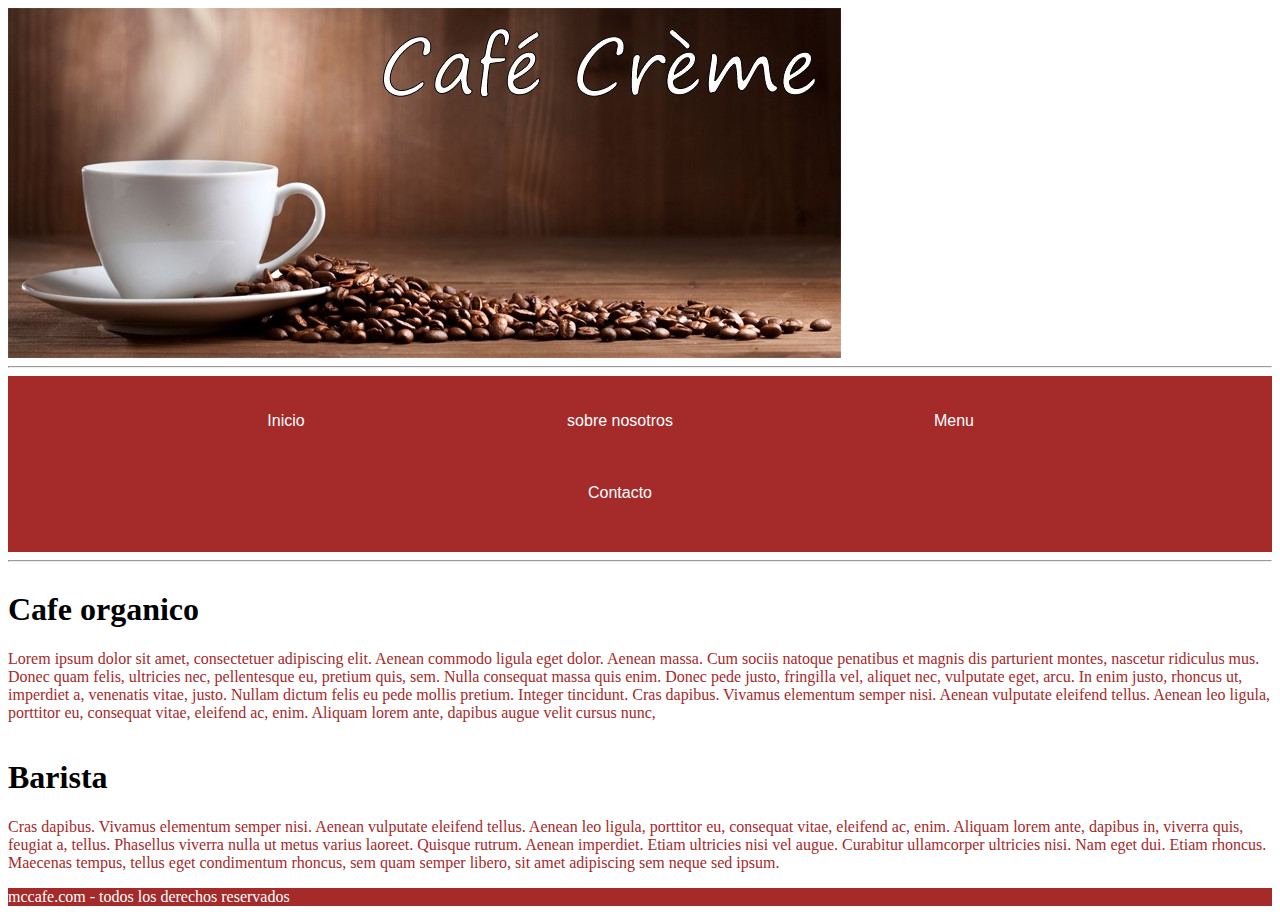
<file: semana 4/Index.html>
<!DOCTYPE html>
<html lang="en">
<head>
    <link rel="stylesheet" type="text/css" href="css/Style.css">
	<meta charset="UTF-8">
	<title>Cafe</title>
</head>
<body>
<div id="wrapper">
<header>
     <img src="image/cafe-creme-banner18 [158185].jpg">
</header> 
<hr>    
<nav><ul id="nav">
         <li><a href="youtube">Inicio</a></li>
         <li><a href="facebook">sobre nosotros</a></li>
         <li><a href="twitter">Menu</a></li>
         <li><a href="instagram">Contacto</a></li>
     </ul></nav>
     <hr>
<section>
<article>
<h1>Cafe organico</h1>
<P>Lorem ipsum dolor sit amet, consectetuer adipiscing elit. Aenean commodo ligula eget dolor. Aenean massa. Cum sociis natoque penatibus et magnis dis parturient montes, nascetur ridiculus mus. Donec quam felis, ultricies nec, pellentesque eu, pretium quis, sem. Nulla consequat massa quis enim. Donec pede justo, fringilla vel, aliquet nec, vulputate eget, arcu. In enim justo, rhoncus ut, imperdiet a, venenatis vitae, justo. Nullam dictum felis eu pede mollis pretium. Integer tincidunt. 
Cras dapibus. Vivamus elementum semper nisi. Aenean vulputate eleifend tellus. Aenean leo ligula, porttitor eu, consequat vitae, eleifend ac, enim. Aliquam lorem ante, dapibus  augue velit cursus nunc,</P>
</article>

<article>
<h1>Barista</h1>
<p>Cras dapibus. Vivamus elementum semper nisi. Aenean vulputate eleifend tellus. Aenean leo ligula, porttitor eu, consequat vitae, eleifend ac, enim. Aliquam lorem ante, dapibus in, viverra quis, feugiat a, tellus. Phasellus viverra nulla ut metus varius laoreet. Quisque rutrum. Aenean imperdiet. Etiam ultricies nisi vel augue. Curabitur ullamcorper ultricies nisi. Nam eget dui. Etiam rhoncus. Maecenas tempus, tellus eget condimentum rhoncus, sem quam semper libero, sit amet adipiscing sem neque sed ipsum.</p>
</article>

<footer>
		<p class="abajo">mccafe.com - todos los derechos reservados</p>
	</footer>
</div>
</body>
</html>
</file>
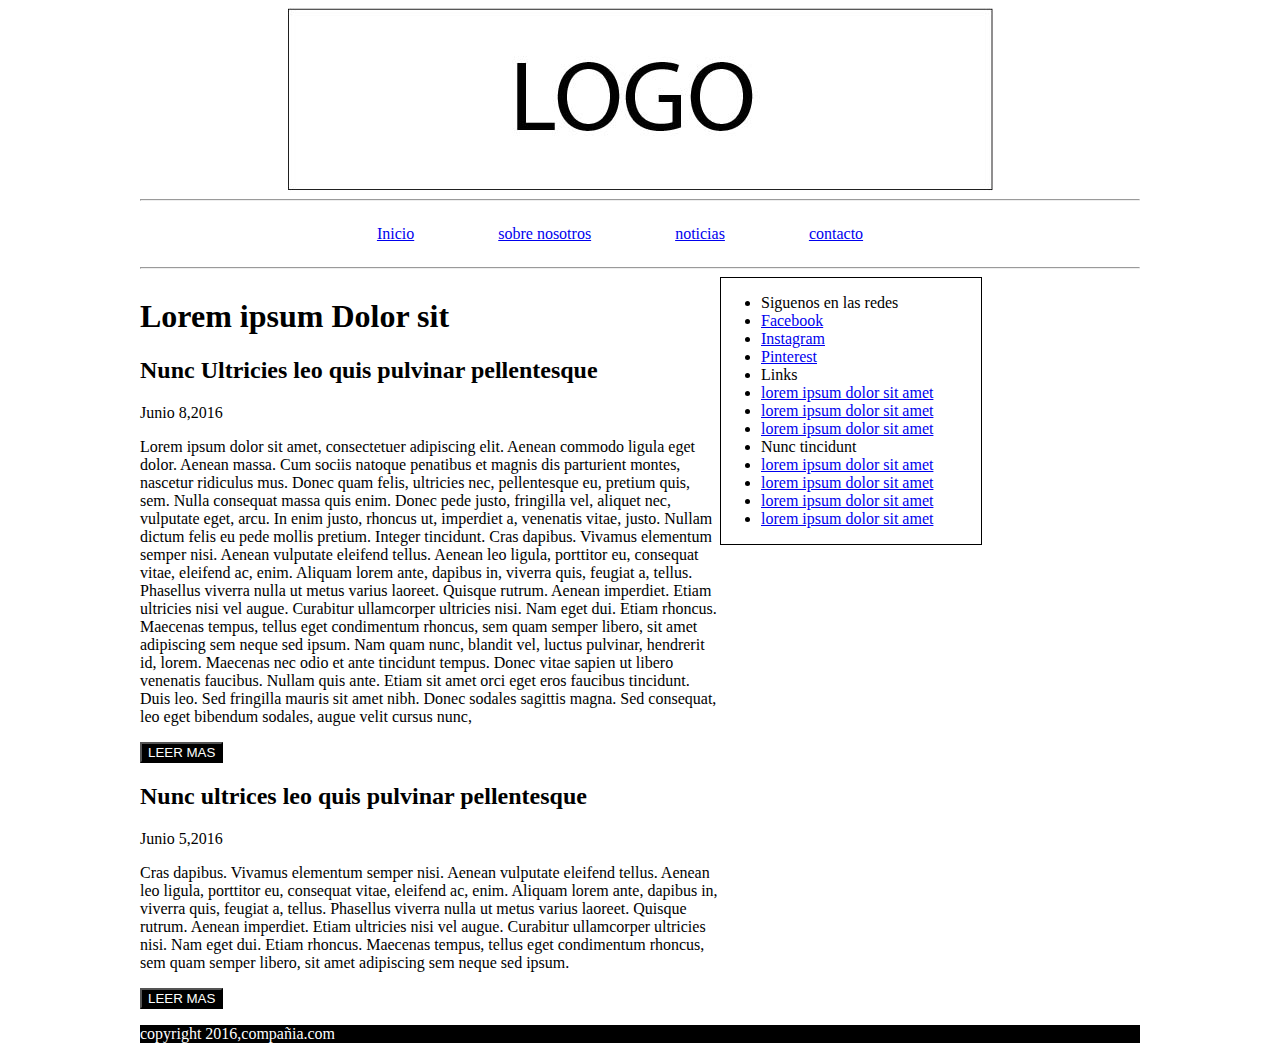
<file: semana 5/Index.html>
<!DOCTYPE html>
<html lang="en">
<head>
    <link rel="stylesheet" type="text/css" href="css/Style.css">
	<meta charset="UTF-8">
	<title>HOME PAGE</title>
</head>
<body>
<div id="wrapper">
<header>
     <img src="Image/LOGO.jpg">
</header> 
<hr>    
<nav><ul id="nav">
         <li><a href="youtube">Inicio</a></li>
         <li><a href="facebook">sobre nosotros</a></li>
         <li><a href="twitter">noticias</a></li>
         <li><a href="Instagram">contacto</a></li>
     </ul></nav>
     <hr>
<section>
<h1>Lorem ipsum Dolor sit</h1>
<h2>Nunc Ultricies leo quis pulvinar pellentesque</h2>
<p>Junio 8,2016</P>
<P>Lorem ipsum dolor sit amet, consectetuer adipiscing elit. Aenean commodo ligula eget dolor. Aenean massa. Cum sociis natoque penatibus et magnis dis parturient montes, nascetur ridiculus mus. Donec quam felis, ultricies nec, pellentesque eu, pretium quis, sem. Nulla consequat massa quis enim. Donec pede justo, fringilla vel, aliquet nec, vulputate eget, arcu. In enim justo, rhoncus ut, imperdiet a, venenatis vitae, justo. Nullam dictum felis eu pede mollis pretium. Integer tincidunt. 

Cras dapibus. Vivamus elementum semper nisi. Aenean vulputate eleifend tellus. Aenean leo ligula, porttitor eu, consequat vitae, eleifend ac, enim. Aliquam lorem ante, dapibus in, viverra quis, feugiat a, tellus. Phasellus viverra nulla ut metus varius laoreet. Quisque rutrum. Aenean imperdiet. Etiam ultricies nisi vel augue. Curabitur ullamcorper ultricies nisi. Nam eget dui. Etiam rhoncus. Maecenas tempus, tellus eget condimentum rhoncus, sem quam semper libero, sit amet adipiscing sem neque sed ipsum. Nam quam nunc, blandit vel, luctus pulvinar, hendrerit id, lorem. Maecenas nec odio et ante tincidunt tempus. Donec vitae sapien ut libero venenatis faucibus. Nullam quis ante. Etiam sit amet orci eget eros faucibus tincidunt. Duis leo. Sed fringilla mauris sit amet nibh. Donec sodales sagittis magna. Sed consequat, leo eget bibendum sodales, augue velit cursus nunc,</P>
<button>LEER MAS</button>

<h2>Nunc ultrices leo quis pulvinar pellentesque</h2>
<p>Junio 5,2016<p>
<p>Cras dapibus. Vivamus elementum semper nisi. Aenean vulputate eleifend tellus. Aenean leo ligula, porttitor eu, consequat vitae, eleifend ac, enim. Aliquam lorem ante, dapibus in, viverra quis, feugiat a, tellus. Phasellus viverra nulla ut metus varius laoreet. Quisque rutrum. Aenean imperdiet. Etiam ultricies nisi vel augue. Curabitur ullamcorper ultricies nisi. Nam eget dui. Etiam rhoncus. Maecenas tempus, tellus eget condimentum rhoncus, sem quam semper libero, sit amet adipiscing sem neque sed ipsum.<p>
<button>LEER MAS</button>
</section>
<aside>
		<ul>
			<li>Siguenos en las redes</li>
			<li><a href="https://es-la.facebook.com/"> Facebook</li>
			<li><a href="https://www.instagram.com/"> Instagram</li>
			<li><a href="https://es.pinterest.com/"> Pinterest</li></a>
			
			<li>Links</li>

			<li><a href="lorem ipsum dolor sit amet"> lorem ipsum dolor sit amet</li>
			<li><a href="lorem ipsum dolor sit amet"> lorem ipsum dolor sit amet</li>
			<li><a href="lorem ipsum dolor sit amet"> lorem ipsum dolor sit amet</li></a>
			
			<li>Nunc tincidunt</li>

			<li><a href="lorem ipsum dolor sit amet"> lorem ipsum dolor sit amet</li>
			<li><a href="lorem ipsum dolor sit amet"> lorem ipsum dolor sit amet</li>
			<li><a href="lorem ipsum dolor sit amet"> lorem ipsum dolor sit amet</li>
			<li><a href="lorem ipsum dolor sit amet"> lorem ipsum dolor sit amet</li></a>
		
		</ul>	
	</aside>
<footer>
		<p>copyright 2016,compañia.com</p>
	</footer>
</body>
</html>
</file>
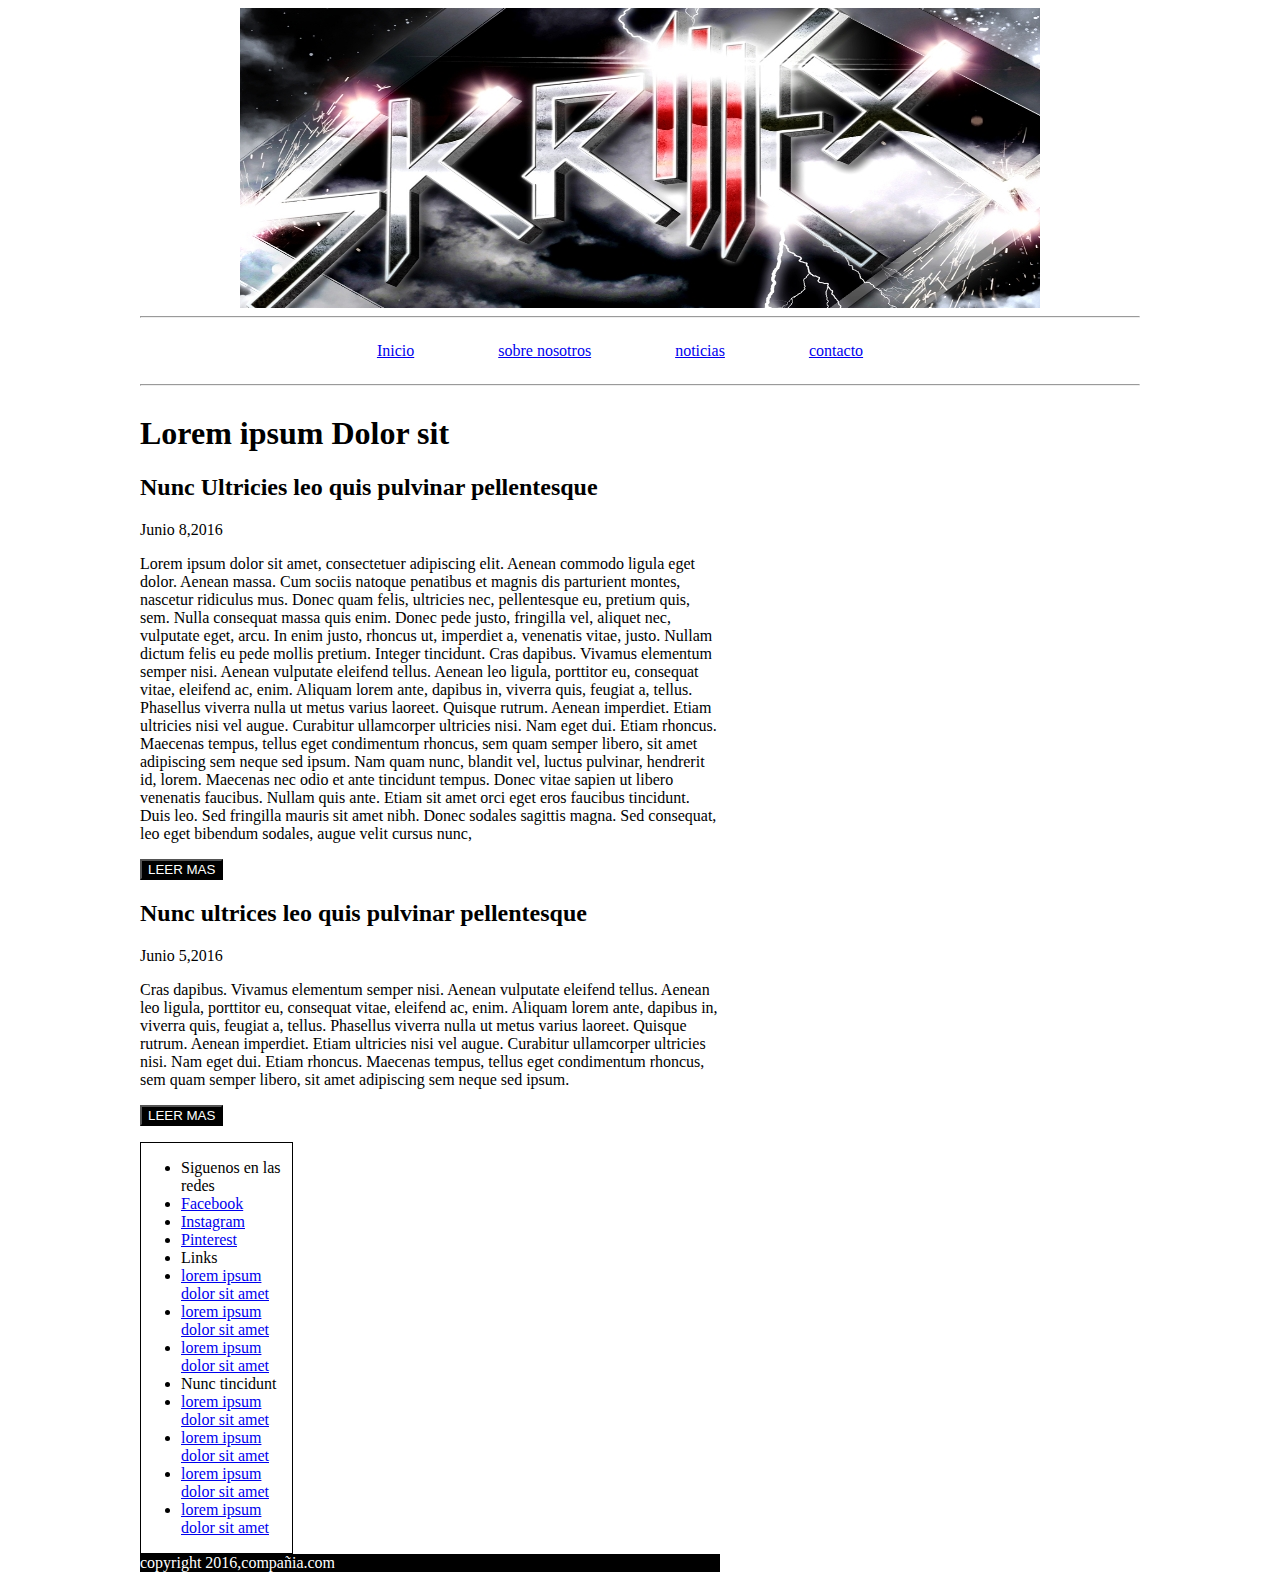
<file: semana 6/Index.html>
<!DOCTYPE html>
<html lang="en">
<head>
    <link rel="stylesheet" type="text/css" href="css/Style.css">
	<meta charset="UTF-8">
	<title>HOME PAGE</title>
</head>
<body>
<div id="wrapper">
<header>
     <img src="image/skrillex-banner.jpg">
</header> 
<hr>    
<nav><ul id="nav">
         <li><a href="youtube">Inicio</a></li>
         <li><a href="facebook">sobre nosotros</a></li>
         <li><a href="twitter">noticias</a></li>
         <li><a href="Instagram">contacto</a></li>
     </ul></nav>
     <hr>
<section>
<h1>Lorem ipsum Dolor sit</h1>
<h2>Nunc Ultricies leo quis pulvinar pellentesque</h2>
<p>Junio 8,2016</P>
<P>Lorem ipsum dolor sit amet, consectetuer adipiscing elit. Aenean commodo ligula eget dolor. Aenean massa. Cum sociis natoque penatibus et magnis dis parturient montes, nascetur ridiculus mus. Donec quam felis, ultricies nec, pellentesque eu, pretium quis, sem. Nulla consequat massa quis enim. Donec pede justo, fringilla vel, aliquet nec, vulputate eget, arcu. In enim justo, rhoncus ut, imperdiet a, venenatis vitae, justo. Nullam dictum felis eu pede mollis pretium. Integer tincidunt. 

Cras dapibus. Vivamus elementum semper nisi. Aenean vulputate eleifend tellus. Aenean leo ligula, porttitor eu, consequat vitae, eleifend ac, enim. Aliquam lorem ante, dapibus in, viverra quis, feugiat a, tellus. Phasellus viverra nulla ut metus varius laoreet. Quisque rutrum. Aenean imperdiet. Etiam ultricies nisi vel augue. Curabitur ullamcorper ultricies nisi. Nam eget dui. Etiam rhoncus. Maecenas tempus, tellus eget condimentum rhoncus, sem quam semper libero, sit amet adipiscing sem neque sed ipsum. Nam quam nunc, blandit vel, luctus pulvinar, hendrerit id, lorem. Maecenas nec odio et ante tincidunt tempus. Donec vitae sapien ut libero venenatis faucibus. Nullam quis ante. Etiam sit amet orci eget eros faucibus tincidunt. Duis leo. Sed fringilla mauris sit amet nibh. Donec sodales sagittis magna. Sed consequat, leo eget bibendum sodales, augue velit cursus nunc,</P>
<button>LEER MAS</button>

<h2>Nunc ultrices leo quis pulvinar pellentesque</h2>
<p>Junio 5,2016<p>
<p>Cras dapibus. Vivamus elementum semper nisi. Aenean vulputate eleifend tellus. Aenean leo ligula, porttitor eu, consequat vitae, eleifend ac, enim. Aliquam lorem ante, dapibus in, viverra quis, feugiat a, tellus. Phasellus viverra nulla ut metus varius laoreet. Quisque rutrum. Aenean imperdiet. Etiam ultricies nisi vel augue. Curabitur ullamcorper ultricies nisi. Nam eget dui. Etiam rhoncus. Maecenas tempus, tellus eget condimentum rhoncus, sem quam semper libero, sit amet adipiscing sem neque sed ipsum.<p>
<button>LEER MAS</button>

<aside>
		<ul>
			<li>Siguenos en las redes</li>
			<li><a href="https://es-la.facebook.com/"> Facebook</li>
			<li><a href="https://www.instagram.com/"> Instagram</li>
			<li><a href="https://es.pinterest.com/"> Pinterest</li></a>
			
			<li>Links</li>

			<li><a href="lorem ipsum dolor sit amet"> lorem ipsum dolor sit amet</li>
			<li><a href="lorem ipsum dolor sit amet"> lorem ipsum dolor sit amet</li>
			<li><a href="lorem ipsum dolor sit amet"> lorem ipsum dolor sit amet</li></a>
			
			<li>Nunc tincidunt</li>

			<li><a href="lorem ipsum dolor sit amet"> lorem ipsum dolor sit amet</li>
			<li><a href="lorem ipsum dolor sit amet"> lorem ipsum dolor sit amet</li>
			<li><a href="lorem ipsum dolor sit amet"> lorem ipsum dolor sit amet</li>
			<li><a href="lorem ipsum dolor sit amet"> lorem ipsum dolor sit amet</li></a>
		
		</ul>	
	</aside>
<footer>
		<p>copyright 2016,compañia.com</p>
	</footer>
</body>
</html>
</file>
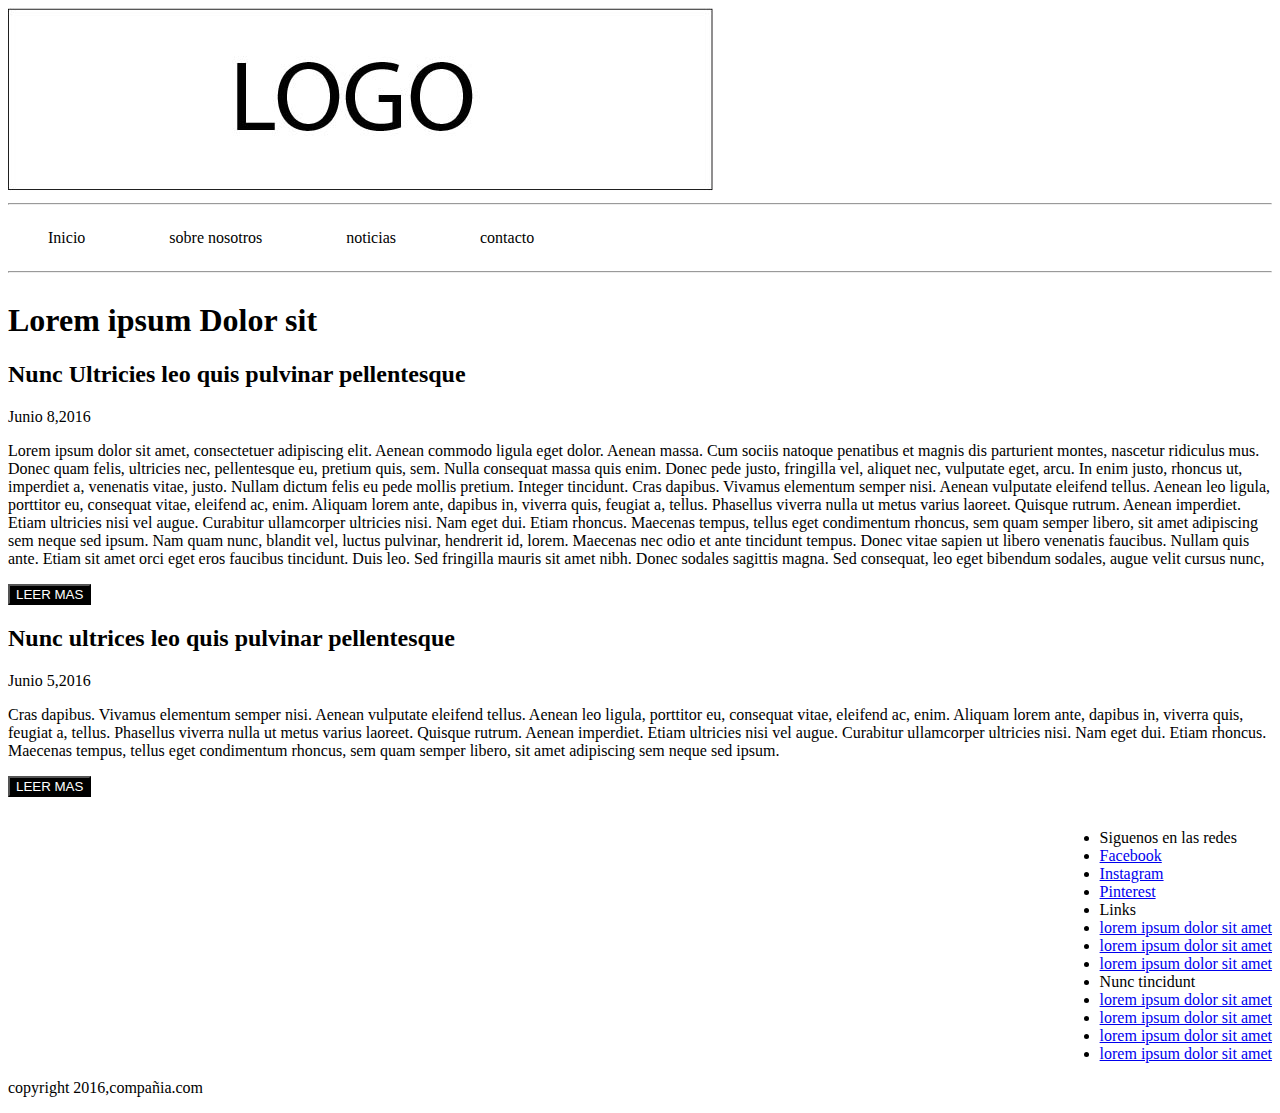
<file: semana 3/Carpeta HTML/prueba 4.html>
<!DOCTYPE html>
<html lang="en">
<head>
    <link rel="stylesheet" type="text/css" href="Prueba 6.css">
	<meta charset="UTF-8">
	<title>HOME PAGE</title>
</head>
<body>
<div id="wrappee">
<header>
     <img src="LOGO.jpg">
</header> 
<hr>    
<nav><ul id="nav">
         <li>Inicio</li>
         <li>sobre nosotros</li>
         <li>noticias</li>
         <li>contacto</li>
     </ul></nav>
     <hr>
<section>
<h1>Lorem ipsum Dolor sit</h1>
<h2>Nunc Ultricies leo quis pulvinar pellentesque</h2>
<p>Junio 8,2016</P>
<P>Lorem ipsum dolor sit amet, consectetuer adipiscing elit. Aenean commodo ligula eget dolor. Aenean massa. Cum sociis natoque penatibus et magnis dis parturient montes, nascetur ridiculus mus. Donec quam felis, ultricies nec, pellentesque eu, pretium quis, sem. Nulla consequat massa quis enim. Donec pede justo, fringilla vel, aliquet nec, vulputate eget, arcu. In enim justo, rhoncus ut, imperdiet a, venenatis vitae, justo. Nullam dictum felis eu pede mollis pretium. Integer tincidunt. 

Cras dapibus. Vivamus elementum semper nisi. Aenean vulputate eleifend tellus. Aenean leo ligula, porttitor eu, consequat vitae, eleifend ac, enim. Aliquam lorem ante, dapibus in, viverra quis, feugiat a, tellus. Phasellus viverra nulla ut metus varius laoreet. Quisque rutrum. Aenean imperdiet. Etiam ultricies nisi vel augue. Curabitur ullamcorper ultricies nisi. Nam eget dui. Etiam rhoncus. Maecenas tempus, tellus eget condimentum rhoncus, sem quam semper libero, sit amet adipiscing sem neque sed ipsum. Nam quam nunc, blandit vel, luctus pulvinar, hendrerit id, lorem. Maecenas nec odio et ante tincidunt tempus. Donec vitae sapien ut libero venenatis faucibus. Nullam quis ante. Etiam sit amet orci eget eros faucibus tincidunt. Duis leo. Sed fringilla mauris sit amet nibh. Donec sodales sagittis magna. Sed consequat, leo eget bibendum sodales, augue velit cursus nunc,</P>
<button>LEER MAS</button>

<h2>Nunc ultrices leo quis pulvinar pellentesque</h2>
<p>Junio 5,2016<p>
<p>Cras dapibus. Vivamus elementum semper nisi. Aenean vulputate eleifend tellus. Aenean leo ligula, porttitor eu, consequat vitae, eleifend ac, enim. Aliquam lorem ante, dapibus in, viverra quis, feugiat a, tellus. Phasellus viverra nulla ut metus varius laoreet. Quisque rutrum. Aenean imperdiet. Etiam ultricies nisi vel augue. Curabitur ullamcorper ultricies nisi. Nam eget dui. Etiam rhoncus. Maecenas tempus, tellus eget condimentum rhoncus, sem quam semper libero, sit amet adipiscing sem neque sed ipsum.<p>
<button>LEER MAS</button>

<aside>
		<ul>
			<li>Siguenos en las redes</li>
			<li><a href="https://es-la.facebook.com/"> Facebook</li>
			<li><a href="https://www.instagram.com/"> Instagram</li>
			<li><a href="https://es.pinterest.com/"> Pinterest</li></a>
			
			<li>Links</li>

			<li><a href="lorem ipsum dolor sit amet"> lorem ipsum dolor sit amet</li>
			<li><a href="lorem ipsum dolor sit amet"> lorem ipsum dolor sit amet</li>
			<li><a href="lorem ipsum dolor sit amet"> lorem ipsum dolor sit amet</li></a>
			
			<li>Nunc tincidunt</li>

			<li><a href="lorem ipsum dolor sit amet"> lorem ipsum dolor sit amet</li>
			<li><a href="lorem ipsum dolor sit amet"> lorem ipsum dolor sit amet</li>
			<li><a href="lorem ipsum dolor sit amet"> lorem ipsum dolor sit amet</li>
			<li><a href="lorem ipsum dolor sit amet"> lorem ipsum dolor sit amet</li></a>
		
		</ul>	
	</aside>
<footer>
		<p>copyright 2016,compañia.com</p>
	</footer>
</body>
</html>
</file>
<file: semana 4/css/Style.css>
#wrpper{
     width: 830px;
     margin:auto;
}
img {
   margin:auto;
}

header{
	background-color: url(..image/cafe-creme-banner18 [158185].jpg)
    width: 100%;
    height: 350px;
}

nav > ul {
	list-style: none;
	display: inline-block;
	text-align: center;
}

footer{
	clear:both;
}

#nav > li {
	display: inline-block;
	padding-right: 80px;
}

article {
	float:left;
	widows: 47%;
}
p {
	color: brown;
}

.abajo {
	color : white ;
}
	
nav {
	background-color: brown;
    text-align:center;
}

nav>ul>li {
    display: inline;
}

footer  {
	background-color: brown;
clear: both;
}

a {
  text-decoration: none;
  width:200px;
  display:inline-block;
  padding:20px 25px 34px 25px;
  font-family: helvetica;
  color:white;
}

a:link, a:visited{
background-color: brown;


}

a:hover, a:active{
background-color:orange; 

}
</file>
<file: semana 5/css/Style.css>
#wrapper{
	width:1000px;
    margin:auto;
}

img {
   display:block;
   margin:auto;
   max-width: 100%;
}

button {
    color:white;
    background-color:black;
}

nav > ul {
	list-style: none;
	display: inline-block;
	text-align: center;
}

section {
	width: 58%;
	float: left;
}

aside {
	width: 26%;
	float: left;
    border:1px solid black;
}

#nav > li {
	display: inline-block;
	padding-right: 80px;
}

footer{
	clear:both;
	color:white;
	background-color:black;
}

nav {
	text-align:center;
}

@media screen and (max-width: 600px){
#nav > li {
	display: block;
	padding-right: 80px;
}

section{
	float:none;
    width: 90%;
}

aside{
	float:none;
	width:50%;
}

a {
text-decoration: none;
}
</file>
<file: semana 6/css/Style.css>
#wrapper{
	width:1000px;
    margin:auto;
}

img {
   display:block;
   margin:auto;
   max-width: 100%;
}

button {
    color:white;
    background-color:black;
}

nav > ul {
	list-style: none;
	display: inline-block;
	text-align: center;
}

section {
	width: 58%;
	float: left;
}

aside {
	width: 26%;
	float: left;
    border:1px solid black;
}

#nav > li {
	display: inline-block;
	padding-right: 80px;
}

footer{
	clear:both;
	color:white;
	background-color:black;
}

nav {
	text-align:center;
}

@media screen and (max-width: 600px){
#nav > li {
	display: block;
	padding-right: 80px;
}

section{
	float:none;
    width: 90%;
}

aside{
	float:none;
	width:50%;
}

a {
text-decoration: none;
}
</file>
<file: semana 3/Carpeta HTML/Prueba 6.css>
img {
   margin:auto;
}

button {
    color:white;
    background-color:black;
}

nav > ul {
	list-style: none;
	display: inline-block;
	text-align: center;
}

section {
	float: left;
}

aside {
	float: right;
}

#nav > li {
	display: inline-block;
	padding-right: 80px;
}

footer{
	clear:both;
}
</file>
